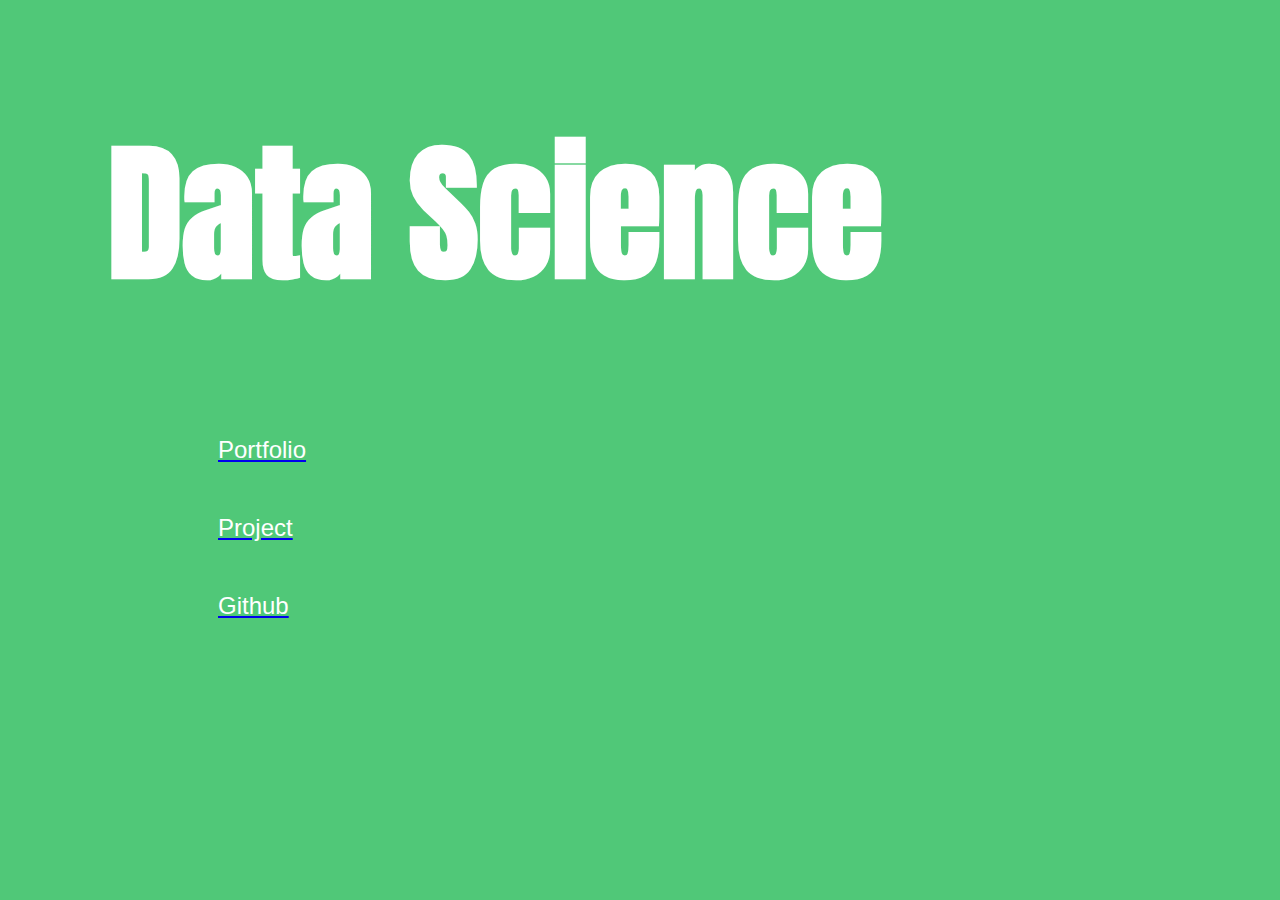
<file: index.html>
<!DOCTYPE html>
<html lang="en">

<head>
  
    <meta charset="UTF-8">
    <meta http-equiv="X-UA-Compatible" content="IE=edge">
    <meta name="viewport" content="width=device-width, initial-scale=1.0">
    <title>Document</title>

  <link rel="stylesheet" href="index.css">

  <title>Data Science</title>

</head>

<body>
    <header>
        <h1 class="title">Data Science</h1>
    </header>

  <div id="button">
    <a href="/portfolio.html"><button class="button">Portfolio</button></a>
    <a href="/project.html"><button class="button">Project</button></a>
    <a href="https://github.com/dd20407"><button class="button">Github</button></a>
  </div>

</script>

</body>
</html>
</file>
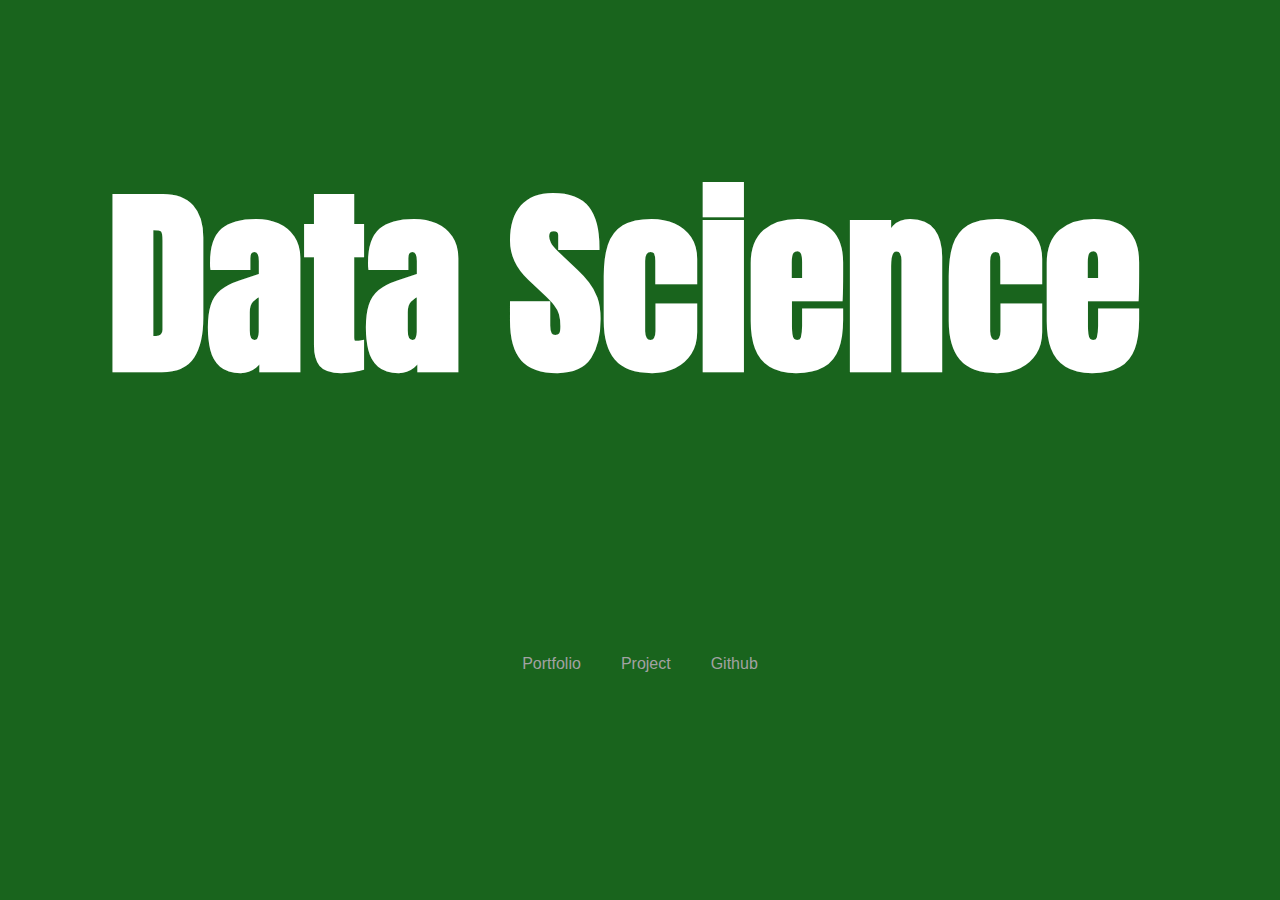
<file: test.html>
<!DOCTYPE html>
<html lang="en">

<head>
    <meta charset="UTF-8">
    <meta http-equiv="X-UA-Compatible" content="IE=edge">
    <meta name="viewport" content="width=device-width, initial-scale=1.0">
    <title>Document</title>

  <link rel="stylesheet" href="test.css">
  <title>Data Science</title>
</head>

<body>
    <header>
        <h1 class="title">Data Science</h1>
    </header>
  <div id="buttons" style="display: flex; justify-content: center;margin-top: 200px;">
    <a href="/portfolio.html"><button class="button">Portfolio</button></a>
    <a href="/project.html"><button class="button">Project</button></a>
    <a href="https://github.com/dd20407"><button class="button">Github</button></a>
  </div>


</body>
</html>
</file>
<file: index.css>
@import url('https://fonts.googleapis.com/css2?family=Anton&display=swap');


  header {
    color: #fff;
    text-align: left;
    margin: 100px
  }

  body {
    background-color: rgb(80,200,120);
  }
  
  .title {
    font-size: 150px;
    font-family: 'Anton'
  }

  .body {
    background-color: rgb(222, 222, 222);
  }
  
  .button {
    background-color: rgba(0,0,0,0);
    border:rgba(0,0,0,0);
    color: rgb(255, 255, 255);
    padding: 10px;
    text-decoration: none;
    display: inline-block;
    font-size: 24px;
    border-radius: 12px;
    margin: 30px;
    margin-left: 200px;
    cursor: pointer;
    display:flex;
    justify-content: center;
  }
  
  .button:hover {
    background-color: rgb(250,250,250);
    color:black;
    transition: background-color 0.3s, color 0.3s;
  }
</file>
<file: test.css>
/* Add some basic styling to the page */

@import url('https://fonts.googleapis.com/css2?family=Anton&display=swap');

/* Style the header */
  header {
    color: #fff;
    text-align: left;
    margin: 100px
    


  }

  body {
    background-color: rgb(25, 100, 29);
  }
  
  /* Style the title and intro text */
  .title {
    font-size: 200px;
    font-family: 'Anton'
  }

  .body {
    background-color: rgb(222, 222, 222);
  }
  


  .button {
    background-color: rgba(0,0,0,0);
    border:rgba(0,0,0,0);
     color: rgb(162, 162, 162);
     padding: 10px;
     text-align: center;
     text-decoration: none;
     display: inline-block;
     font-size: 16px;
     border-radius: 12px;
     margin: 10px
  }
  
  .button:hover {
    background-color: rgb(250,250,250)
  }
</file>
